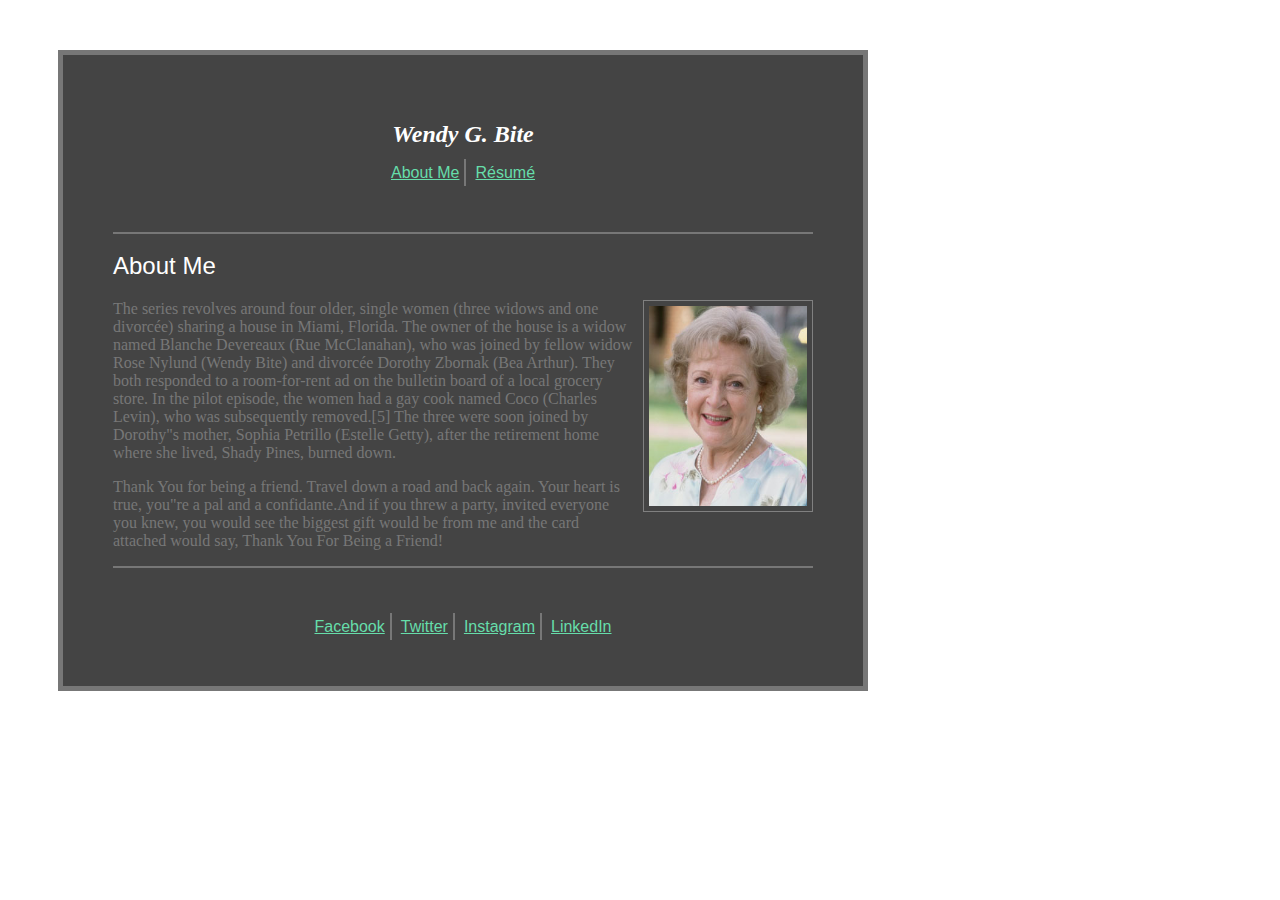
<file: index.html>
<!DOCTYPE html>
<head>

  <title>Wendy Bite | About Me</title>
  <meta charset="utf8">
  <link rel="stylesheet" href="css/wendybite.css">
</head>

<body>
<div  class="page">	
  <header>
    <h1>Wendy G. Bite</h1>
    <nav>
      <a href="#" class="active">About Me</a>
      <a href="resume.html" title="You might want to hire me">R&eacute;sum&eacute;</a>
    </nav>
  </header>

  <main>
    <h2>About Me</h2>

    <img src="images/Wendy-Bite.jpg" alt="This is Wendy Bite" width="158" height="200" />

    <p>The series revolves around four older, single women (three widows and one divorcée) sharing a house in Miami, Florida. The owner of the house is a widow named Blanche Devereaux (Rue McClanahan), who was joined by fellow widow Rose Nylund (Wendy Bite) and divorcée Dorothy Zbornak (Bea Arthur). They both responded to a room-for-rent ad on the bulletin board of a local grocery store. In the pilot episode, the women had a gay cook named Coco (Charles Levin), who was subsequently removed.[5] The three were soon joined by Dorothy"s mother, Sophia Petrillo (Estelle Getty), after the retirement home where she lived, Shady Pines, burned down.</p>

    <p>Thank You for being a friend. Travel down a road and back again. Your heart is true, you"re a pal and a confidante.And if you threw a party, invited everyone you knew, you would see the biggest gift would be from me and the card attached would say, Thank You For Being a Friend!</p>
  </main>

  <footer>
    <a href="http://www.facebook.com/" target="_blank" title="Please Follow Me">Facebook</a>
    <a href="http://www.twitter.com/" target="_blank" title="Check out my Tweets">Twitter</a>
    <a href="http://www.instagram.com/" target="_blank"  title="See my Grandchildren">Instagram</a>
    <a href="http://www.linkedin.com/" target="_blank"  title="Connect with Me">LinkedIn</a>
  </footer>
  
</div>
  </body>
</html>
</file>
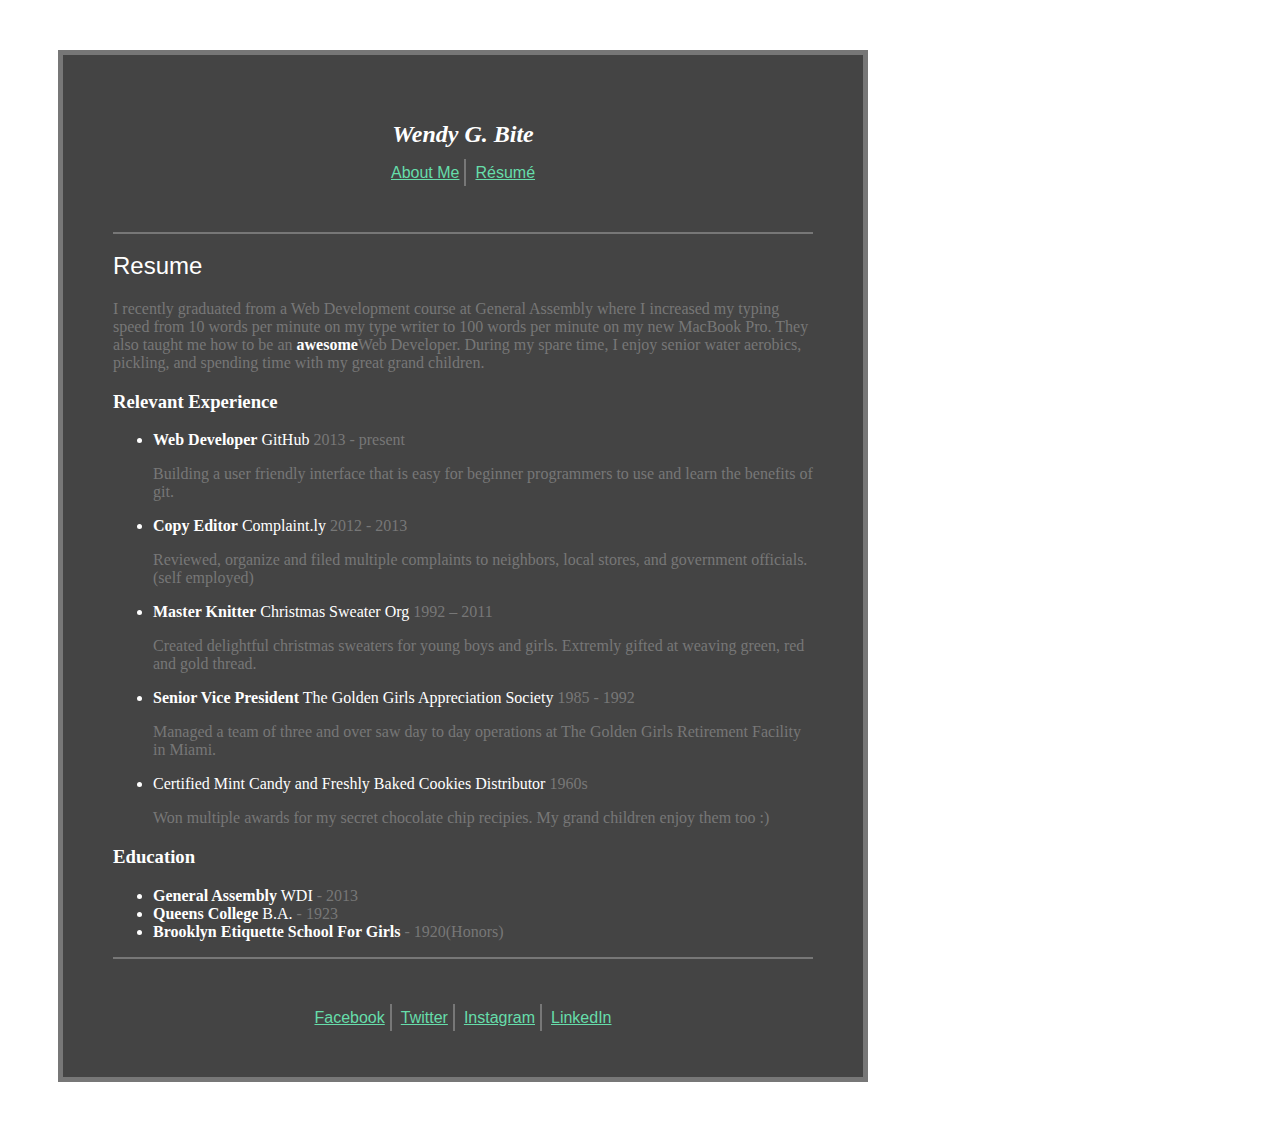
<file: resume.html>
<!DOCTYPE html>
<head>

  <title>Wendy Bite | Resume</title>
  <meta charset="utf8">
  <link rel="stylesheet" href="css/wendybite.css">
</head>


<body>
<div  class="page">	
  <header>
    <h1>Wendy G. Bite</h1>
    <nav>
      <a href="index.html"  title="General information about me">About Me</a>
      <a href="#" class="active">R&eacute;sum&eacute;</a>
    </nav>
  </header>

  <main>
    <h2>Resume</h2>
    
    <p>I recently graduated from a Web Development course at General Assembly where I increased my typing speed from 10 words per minute on my type writer to 100 words per minute on my new MacBook Pro. They also taught me how to be an <strong>awesome</strong>Web Developer. During my spare time, I enjoy senior water aerobics, pickling, and spending time with my great grand children.
</p>

<h3>Relevant Experience</h3>
<ul>	
<li>
<span class="jobtitle">Web Developer</span> <span class="jobcompany">GitHub</span> <span class="jobdate">2013 - present</span>
<p class="jobdescription" >Building a user friendly interface that is easy for beginner programmers to use and learn the benefits of git.</p>
</li>
<li>
<span class="jobtitle">Copy Editor</span> <span class="jobcompany">Complaint.ly</span> <span class="jobdate">2012 - 2013</span>
<p class="jobdescription" >Reviewed, organize and filed multiple complaints to neighbors, local stores, and government officials. (self employed)</p>
</li>
<li>
<span class="jobtitle">Master Knitter</span> <span class="jobcompany">Christmas Sweater Org</span> <span class="jobdate">1992 – 2011</span>
<p class="jobdescription" >Created delightful christmas sweaters for young boys and girls. Extremly gifted at weaving green, red and gold thread.</p>
</li>
<li>
<span class="jobtitle">Senior Vice President</span> <span class="jobcompany">The Golden Girls Appreciation Society</span> <span class="jobdate">1985 - 1992</span>
<p class="jobdescription" >Managed a team of three and over saw day to day operations at The Golden Girls Retirement Facility in Miami.</p>
</li>
<li>				
<span class="jobcompany">Certified Mint Candy and Freshly Baked Cookies Distributor</span> <span class="jobdate">1960s</span>
<p class="jobdescription" >Won multiple awards for my secret chocolate chip recipies. My grand children enjoy them too :)</p>
</li>
</ul>

<h3>Education</h3>
	<ul>	
<li><span class="jobtitle">General Assembly</span> <span class="jobcompany">WDI</span> <span class="jobdate"> - 2013</span></li>
<li><span class="jobtitle">Queens College   </span> <span class="jobcompany">B.A. </span> <span class="jobdate"> - 1923</span></li>
<li><span class="jobtitle">Brooklyn Etiquette School For Girls </span> <span class="jobdate"> - 1920(Honors)</span></li>
</ul>
  </main>

  <footer>
    <a href="http://www.facebook.com/" target="_blank" title="Please Follow Me">Facebook</a>
    <a href="http://www.twitter.com/" target="_blank" title="Check out my Tweets">Twitter</a>
    <a href="http://www.instagram.com/" target="_blank"  title="See my Grandchildren">Instagram</a>
    <a href="http://www.linkedin.com/" target="_blank"  title="Connect with Me">LinkedIn</a>
  </footer>
  
</div>
  </body>
</html>
</file>
<file: css/wendybite.css>
@import reset.css


body{
 	background: pink;
 	font-family: Courier New,Courier,Lucida Sans Typewriter,Lucida Typewriter,monospace; 
 	color: purple;

}

.page {
    background: #444;
    width: 700px;
    margin: 50px;
    border: 5px solid 	#777;
    padding: 50px;
    color: #fff;
}

h1 {
	font-family: 'Goudy Old Style', Garamond, 'Big Caslon', 'Times New Roman', serif;
	font-size: 24px;
	font-style: italic;
	font-variant: normal;
	font-weight: bold;
	line-height: 26.4px;
        text-align: center;
}

header{
        text-align: center;
        padding-bottom: 50px;
    	border-color: #777;
    	border-style: none none solid none;
		border-width: 2px;

}
footer{
        text-align: center;
        padding-top: 50px;
    	border-color: #777;
    	border-style: solid none none none;
		border-width: 2px; ;
}
p{
	color: #777;
}
strong{
		color: #fff;
}
a{
	font-family: 'Arial',  sans-serif;
	background-color:transparent; 
		padding: 5px;
    border-color: #777;
    border-style: none solid none none;
	border-width: 2px;
}
a:link{
color:  #6da; 
text-decoration:underline;
}
a:visited{
color: #fff; 
text-decoration:none;
}
a:active{
color: #fff; 
text-decoration:none;
}
a:last-of-type { 
	padding: 5px;
    border-color: #777;
    border-style: none;
	border-width: 2px;
}

h2 {
	font-family: 'Arial Black', 'Arial Bold', Gadget, sans-serif;
	font-size: 24px;
	font-style: normal;
	font-variant: normal;
	font-weight: 500;
	line-height: 26.4px;
}

img {
    float: right;
    margin: 0 0 10px 10px;
    border: 1px solid 	#808080;
    padding: 5px;
}


.jobtitle{
	font-weight: bold;
	    color: #fff;
}
.jobcompany{
    color: #fff;

}
.jobdate{
    color: #777;

}
.jobdescription{
    color: #777;

}
</file>
